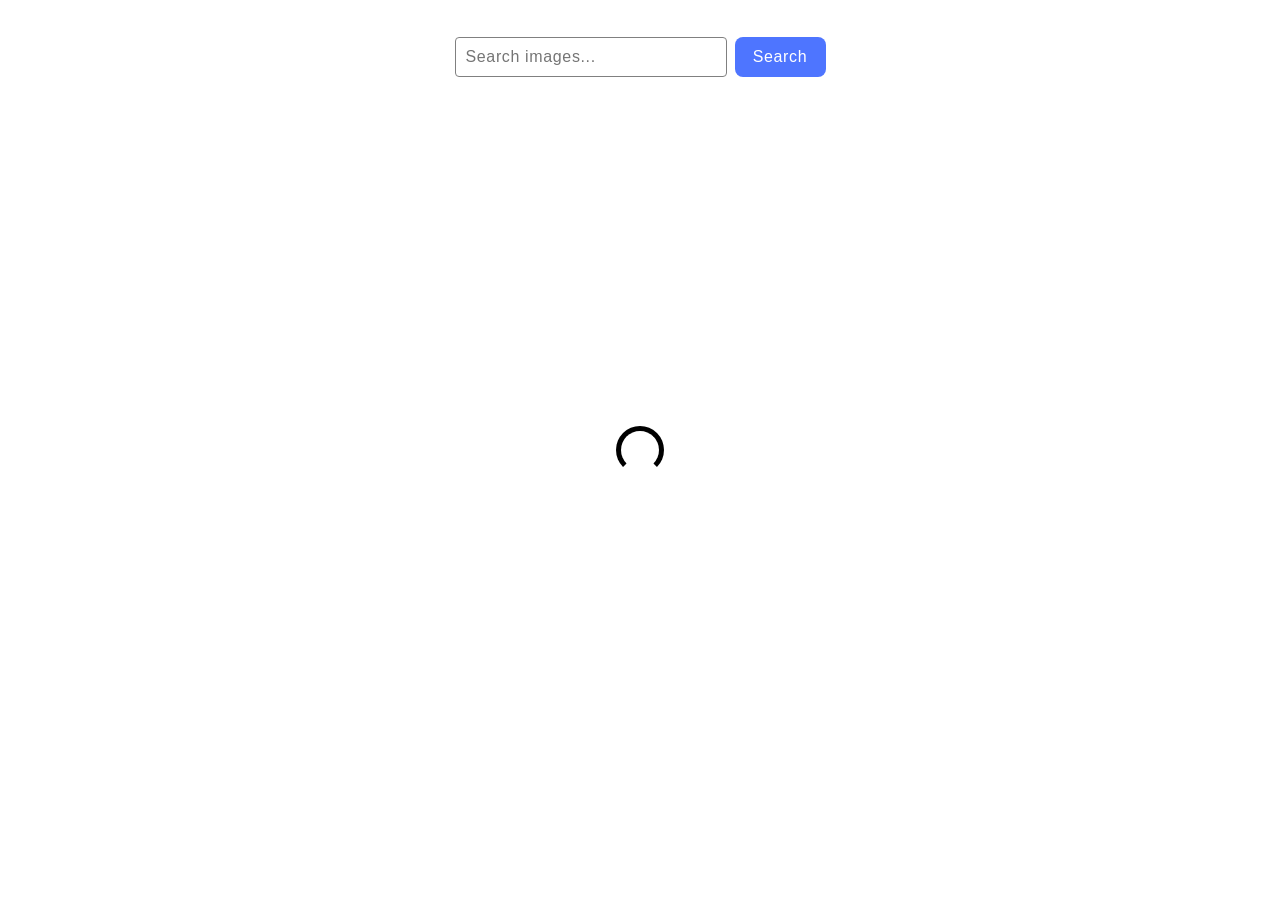
<file: src/index.html>
<!doctype html>
<html lang="en">
  <head>
    <meta charset="UTF-8" />
    <link rel="icon" type="image/svg+xml" href="/favicon.svg" />
    <meta name="viewport" content="width=device-width, initial-scale=1.0" />
    <title>Vanilla App Template</title>
    <link rel="stylesheet" href="./css/styles.css" />
  </head>
  <body>
    <header class="header">
      <div class="container">
        <nav class="nav">
          <a class="nav-logo" href="./index.html" aria-label="Site logo">
            <svg class="nav-logo-icon" width="100" height="30">
              <use href="./img/logo.svg"></use>
            </svg>
          </a>
        </nav>
      </div>
    </header>
    <main>
      <form class="form" novalidate>
        <label>
          <input
            type="text"
            name="search-text"
            placeholder="Search images..."
            required
          />
        </label>
        <button type="submit">Search</button>
      </form>
      <div class="loader"></div>
      <ul class="gallery"></ul>
    </main>
    <script type="module" src="./main.js"></script>
  </body>
</html>
</file>
<file: src/css/styles.css>
/**
  |============================
  | include css partials with
  | default @import url()
  |============================
*/
/* Common styles */
@import url('./reset.css');
@import url('./base.css');

*,
*::before,
*::after {
  box-sizing: border-box;
}

.loader {
  position: fixed;
  top: 50%;
  left: 50%;
  transform: translate(-50%, -50%);
  z-index: 999;

  width: 48px;
  height: 48px;
  border: 5px solid #000;
  border-bottom-color: transparent;
  border-radius: 50%;
  display: inline-block;
  box-sizing: border-box;
  animation: rotation 1s linear infinite;
  margin: 0 auto;
}

.hidden {
  display: none;
}

@keyframes rotation {
  0% {
    transform: rotate(0deg);
  }
  100% {
    transform: rotate(360deg);
  }
}

/* .gallery {
  display: flex;
  justify-content: center;
  flex-wrap: wrap;
  list-style-type: none;
  margin: 0 auto;
  padding: 0;
  gap: 24px;
}

.gallery-item {
  width: 360px;
  height: 200px;
}

.gallery-link {
  display: block;
}

.gallery-image {
  display: block;
  width: 360px;
  height: 200px;
}

/* Form styles */
.form {
  display: flex;
  gap: 8px;
  width: 371px;
  height: 40px;
  margin: 0 auto;
}

.form label {
  display: flex;
  flex-direction: column;
  font-weight: 400;
  font-size: 16px;
  line-height: 1.5;
  letter-spacing: 0.04em;
  color: #2e2f42;
}

.form input {
  width: 272px;
  height: 40px;
  outline: none;
  padding: 5px 10px;
  border: 1px solid #808080;
  border-radius: 4px;
  color: #808080;
}

.form input:hover {
  border: 1px solid #000000;
}

.form input:focus {
  border: 1px solid #4e75ff;
}

input[placeholder] {
  font-family: 'Montserrat', sans-serif;
  font-size: 16px;
  line-height: 1.5;
  letter-spacing: 0.04em;
  color: #808080;
}

.form button {
  border: none;
  border-radius: 8px;
  width: 91px;
  height: 100%;
  background-color: #4e75ff;
  font-weight: 500;
  font-size: 16px;
  line-height: 1.5;
  letter-spacing: 0.04em;
  color: #fff;
}

.form button:hover {
  background-color: #6c8cff;
}

/* Gallery styles */
.gallery {
  display: flex;
  max-width: 1128px;
  flex-wrap: wrap;
  gap: 24px;
  margin-top: 32px;
  margin-left: auto;
  margin-right: auto;
}

.gallery-link {
  display: flex;
  height: 152px;
}

.gallery-img {
  object-fit: cover;
}

.gallery-info {
  display: flex;
  padding: 4px 20px;
  justify-content: space-between;
}

.info-title {
  display: flex;
  justify-content: center;
  font-weight: 600;
  font-size: 12px;
  line-height: 1.33333;
  letter-spacing: 0.04em;
  color: #2e2f42;
}

.info-qty {
  display: flex;
  justify-content: center;
  font-weight: 400;
  font-size: 12px;
  line-height: 2;
  letter-spacing: 0.04em;
  color: #2e2f42;
}

.info-item {
  display: flex;
  flex-direction: column;
  justify-content: center;
}
</file>
